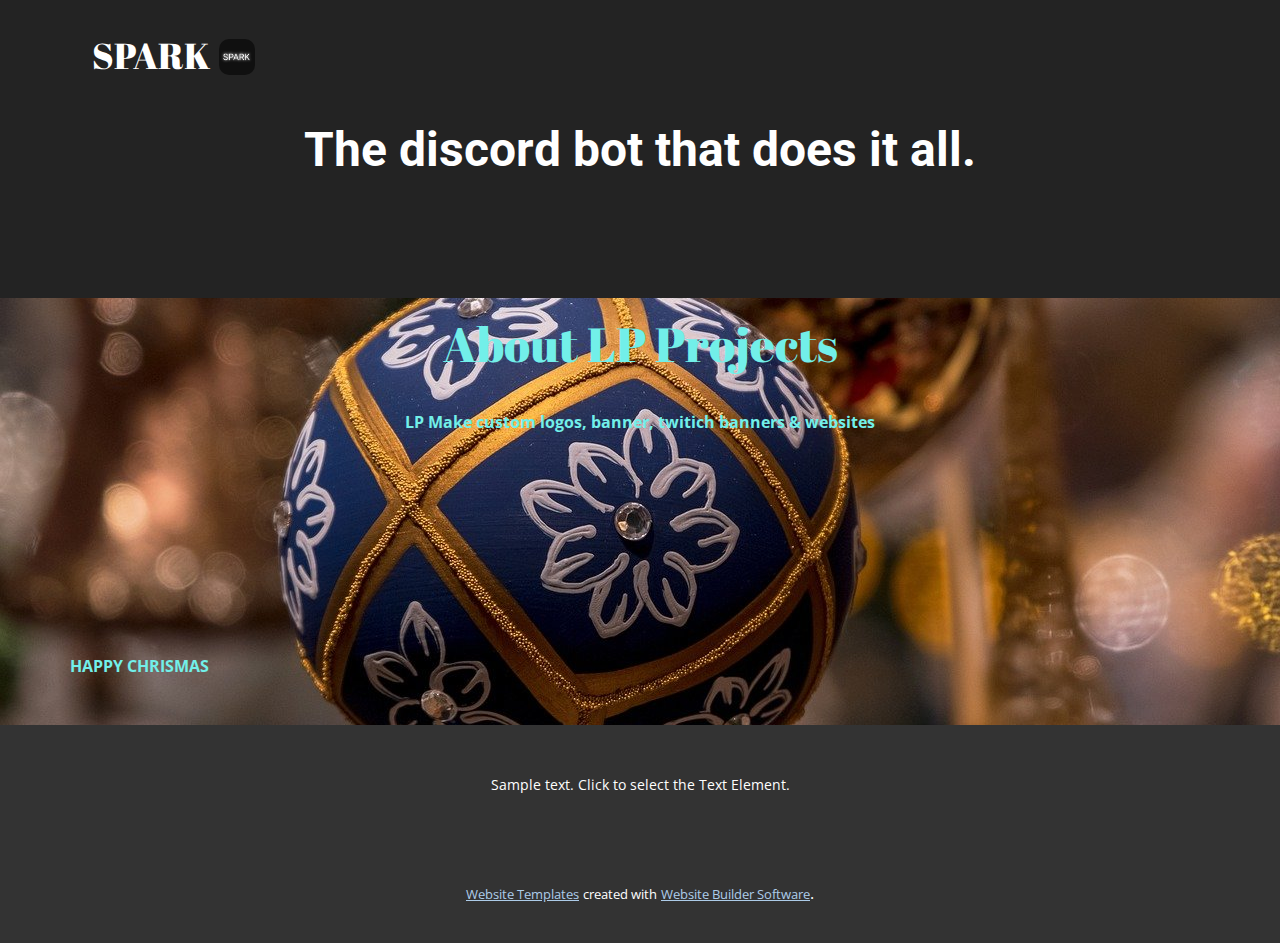
<file: index.html>
<!DOCTYPE html>
<html style="font-size: 16px;" lang="en"><head>
    <meta name="viewport" content="width=device-width, initial-scale=1.0">
    <meta charset="utf-8">
    <meta name="keywords" content="LP Projects, About LP Projects">
    <meta name="description" content="">
    <title>Home</title>
    <link rel="stylesheet" href="nicepage.css" media="screen">
<link rel="stylesheet" href="Home.css" media="screen">
    <script class="u-script" type="text/javascript" src="jquery.js" defer=""></script>
    <script class="u-script" type="text/javascript" src="nicepage.js" defer=""></script>
    <meta name="generator" content="Nicepage 5.0.7, nicepage.com">
    <link id="u-theme-google-font" rel="stylesheet" href="https://fonts.googleapis.com/css?family=Roboto:100,100i,300,300i,400,400i,500,500i,700,700i,900,900i|Open+Sans:300,300i,400,400i,500,500i,600,600i,700,700i,800,800i">
    <link id="u-page-google-font" rel="stylesheet" href="https://fonts.googleapis.com/css?family=Abril+Fatface:400">
    
    
    <script type="application/ld+json">{
		"@context": "http://schema.org",
		"@type": "Organization",
		"name": ""
}</script>
    <meta name="theme-color" content="#478ac9">
    <meta property="og:title" content="Home">
    <meta property="og:type" content="website">
  </head>
  <body data-home-page="Home.html" data-home-page-title="Home" class="u-body u-xl-mode" data-lang="en"><header class="u-clearfix u-header u-image u-header" id="sec-9fb5" data-image-width="284" data-image-height="177"><div class="u-clearfix u-sheet u-sheet-1">
        <img class="u-image u-image-round u-preserve-proportions u-radius-10 u-image-1" src="images/3ba9d15f955c980db12e2ec9833b4ac2.png" alt="" data-image-width="256" data-image-height="256">
        <h2 class="u-custom-font u-subtitle u-text u-text-default u-text-white u-text-1">SPARK</h2>
        <h1 class="u-text u-text-default u-text-white u-text-2"> The discord bot that does it all. </h1>
      </div></header>
    <section class="u-clearfix u-image u-section-1" id="sec-515d" data-image-width="1280" data-image-height="853">
      <div class="u-clearfix u-sheet u-sheet-1">
        <h1 class="u-custom-font u-text u-text-default u-text-palette-4-light-1 u-text-1">About LP Projects</h1>
        <p class="u-text u-text-default u-text-palette-4-light-1 u-text-2">LP Make custom logos, banner, twitich banners &amp; websites</p>
        <p class="u-text u-text-palette-4-light-1 u-text-3">HAPPY CHRISMAS</p>
      </div>
    </section>
    
    
    <footer class="u-align-center u-clearfix u-footer u-grey-80 u-footer" id="sec-b586"><div class="u-clearfix u-sheet u-sheet-1">
        <p class="u-small-text u-text u-text-variant u-text-1">Sample text. Click to select the Text Element.</p>
      </div></footer>
    <section class="u-backlink u-clearfix u-grey-80">
      <a class="u-link" href="https://nicepage.com/website-templates" target="_blank">
        <span>Website Templates</span>
      </a>
      <p class="u-text">
        <span>created with</span>
      </p>
      <a class="u-link" href="" target="_blank">
        <span>Website Builder Software</span>
      </a>. 
    </section>
  
</body></html>
</file>
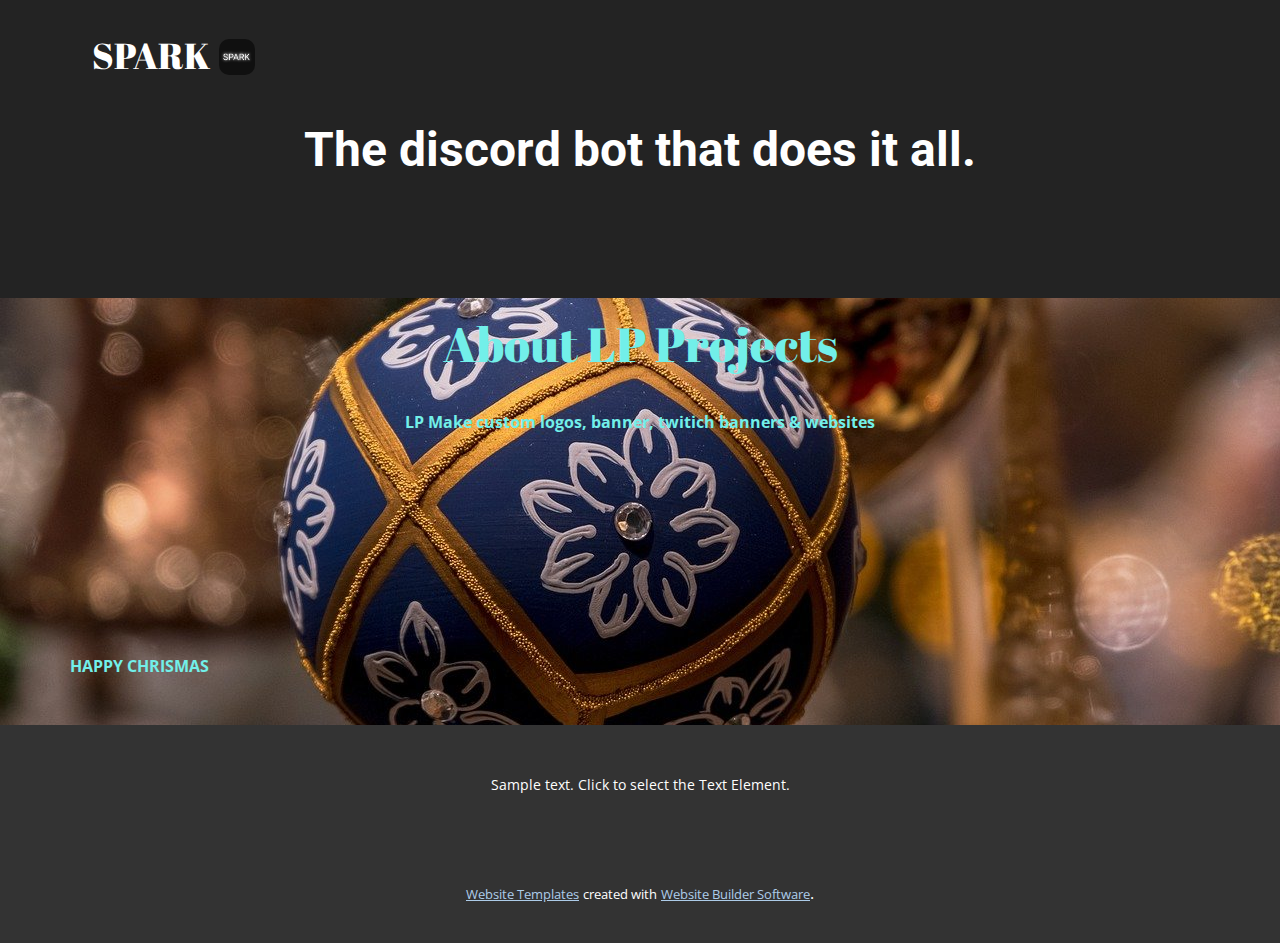
<file: Home.html>
<!DOCTYPE html>
<html style="font-size: 16px;" lang="en"><head>
    <meta name="viewport" content="width=device-width, initial-scale=1.0">
    <meta charset="utf-8">
    <meta name="keywords" content="LP Projects, About LP Projects">
    <meta name="description" content="">
    <title>Home</title>
    <link rel="stylesheet" href="nicepage.css" media="screen">
<link rel="stylesheet" href="Home.css" media="screen">
    <script class="u-script" type="text/javascript" src="jquery.js" defer=""></script>
    <script class="u-script" type="text/javascript" src="nicepage.js" defer=""></script>
    <meta name="generator" content="Nicepage 5.0.7, nicepage.com">
    <link id="u-theme-google-font" rel="stylesheet" href="https://fonts.googleapis.com/css?family=Roboto:100,100i,300,300i,400,400i,500,500i,700,700i,900,900i|Open+Sans:300,300i,400,400i,500,500i,600,600i,700,700i,800,800i">
    <link id="u-page-google-font" rel="stylesheet" href="https://fonts.googleapis.com/css?family=Abril+Fatface:400">
    
    
    <script type="application/ld+json">{
		"@context": "http://schema.org",
		"@type": "Organization",
		"name": ""
}</script>
    <meta name="theme-color" content="#478ac9">
    <meta property="og:title" content="Home">
    <meta property="og:type" content="website">
  </head>
  <body class="u-body u-xl-mode" data-lang="en"><header class="u-clearfix u-header u-image u-header" id="sec-9fb5" data-image-width="284" data-image-height="177"><div class="u-clearfix u-sheet u-sheet-1">
        <img class="u-image u-image-round u-preserve-proportions u-radius-10 u-image-1" src="images/3ba9d15f955c980db12e2ec9833b4ac2.png" alt="" data-image-width="256" data-image-height="256">
        <h2 class="u-custom-font u-subtitle u-text u-text-default u-text-white u-text-1">SPARK</h2>
        <h1 class="u-text u-text-default u-text-white u-text-2"> The discord bot that does it all. </h1>
      </div></header>
    <section class="u-clearfix u-image u-section-1" id="sec-515d" data-image-width="1280" data-image-height="853">
      <div class="u-clearfix u-sheet u-sheet-1">
        <h1 class="u-custom-font u-text u-text-default u-text-palette-4-light-1 u-text-1">About LP Projects</h1>
        <p class="u-text u-text-default u-text-palette-4-light-1 u-text-2">LP Make custom logos, banner, twitich banners &amp; websites</p>
        <p class="u-text u-text-palette-4-light-1 u-text-3">HAPPY CHRISMAS</p>
      </div>
    </section>
    
    
    <footer class="u-align-center u-clearfix u-footer u-grey-80 u-footer" id="sec-b586"><div class="u-clearfix u-sheet u-sheet-1">
        <p class="u-small-text u-text u-text-variant u-text-1">Sample text. Click to select the Text Element.</p>
      </div></footer>
    <section class="u-backlink u-clearfix u-grey-80">
      <a class="u-link" href="https://nicepage.com/website-templates" target="_blank">
        <span>Website Templates</span>
      </a>
      <p class="u-text">
        <span>created with</span>
      </p>
      <a class="u-link" href="" target="_blank">
        <span>Website Builder Software</span>
      </a>. 
    </section>
  
</body></html>
</file>
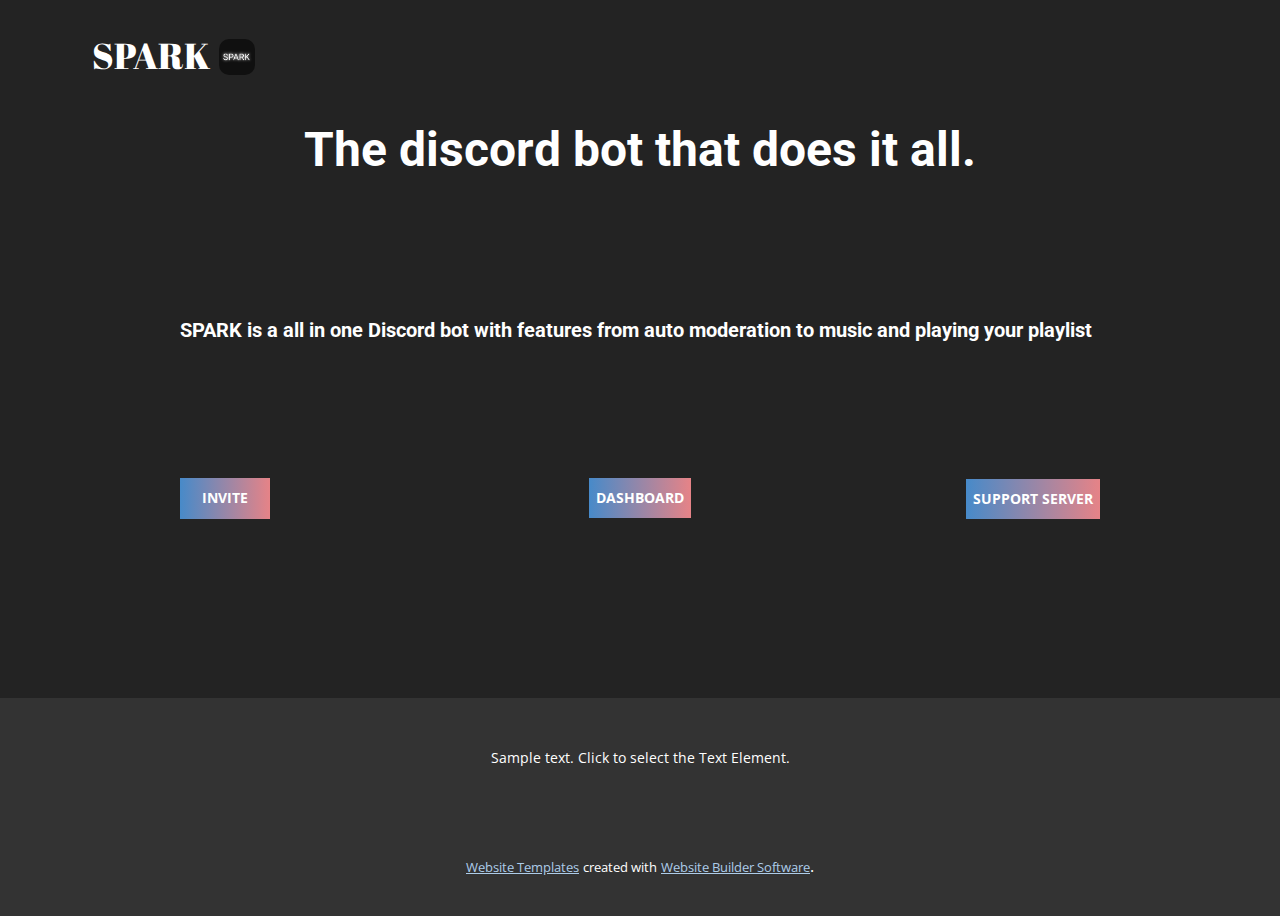
<file: Support.html>
<!DOCTYPE html>
<html style="font-size: 16px;" lang="en"><head>
    <meta name="viewport" content="width=device-width, initial-scale=1.0">
    <meta charset="utf-8">
    <meta name="keywords" content="LP Projects">
    <meta name="description" content="">
    <title>support</title>
    <link rel="stylesheet" href="nicepage.css" media="screen">
<link rel="stylesheet" href="Support.css" media="screen">
    <script class="u-script" type="text/javascript" src="jquery.js" defer=""></script>
    <script class="u-script" type="text/javascript" src="nicepage.js" defer=""></script>
    <meta name="generator" content="Nicepage 5.0.7, nicepage.com">
    <link id="u-theme-google-font" rel="stylesheet" href="https://fonts.googleapis.com/css?family=Roboto:100,100i,300,300i,400,400i,500,500i,700,700i,900,900i|Open+Sans:300,300i,400,400i,500,500i,600,600i,700,700i,800,800i">
    <link id="u-page-google-font" rel="stylesheet" href="https://fonts.googleapis.com/css?family=Abril+Fatface:400">
    
    
    <script type="application/ld+json">{
		"@context": "http://schema.org",
		"@type": "Organization",
		"name": ""
}</script>
    <meta name="theme-color" content="#478ac9">
    <meta property="og:title" content="support">
    <meta property="og:type" content="website">
  </head>
  <body class="u-body u-xl-mode" data-lang="en"><header class="u-clearfix u-header u-image u-header" id="sec-9fb5" data-image-width="284" data-image-height="177"><div class="u-clearfix u-sheet u-sheet-1">
        <img class="u-image u-image-round u-preserve-proportions u-radius-10 u-image-1" src="images/3ba9d15f955c980db12e2ec9833b4ac2.png" alt="" data-image-width="256" data-image-height="256">
        <h2 class="u-custom-font u-subtitle u-text u-text-default u-text-white u-text-1">SPARK</h2>
        <h1 class="u-text u-text-default u-text-white u-text-2"> The discord bot that does it all. </h1>
      </div></header>
    <section class="u-clearfix u-image u-section-1" id="sec-8eb3" data-image-width="284" data-image-height="177">
      <div class="u-clearfix u-sheet u-sheet-1">
        <h5 class="u-text u-text-default u-text-white u-text-1"> SPARK is a all in one Discord bot with features from auto moderation to music and playing your playlist </h5>
        <a href="https://dashboard.sparkbot.cf/" class="u-btn u-button-style u-gradient u-none u-text-body-alt-color u-btn-1">Dashboard</a>
        <a href="https://sparkbot.cf/invite" class="u-btn u-button-style u-gradient u-none u-text-body-alt-color u-btn-2">Invite</a>
        <a href="https://discord.gg/9kpyyQBK8k" class="u-btn u-button-style u-gradient u-none u-text-body-alt-color u-btn-3">Support Server</a>
      </div>
    </section>
    
    
    <footer class="u-align-center u-clearfix u-footer u-grey-80 u-footer" id="sec-b586"><div class="u-clearfix u-sheet u-sheet-1">
        <p class="u-small-text u-text u-text-variant u-text-1">Sample text. Click to select the Text Element.</p>
      </div></footer>
    <section class="u-backlink u-clearfix u-grey-80">
      <a class="u-link" href="https://nicepage.com/website-templates" target="_blank">
        <span>Website Templates</span>
      </a>
      <p class="u-text">
        <span>created with</span>
      </p>
      <a class="u-link" href="" target="_blank">
        <span>Website Builder Software</span>
      </a>. 
    </section>
  
</body></html>
</file>
